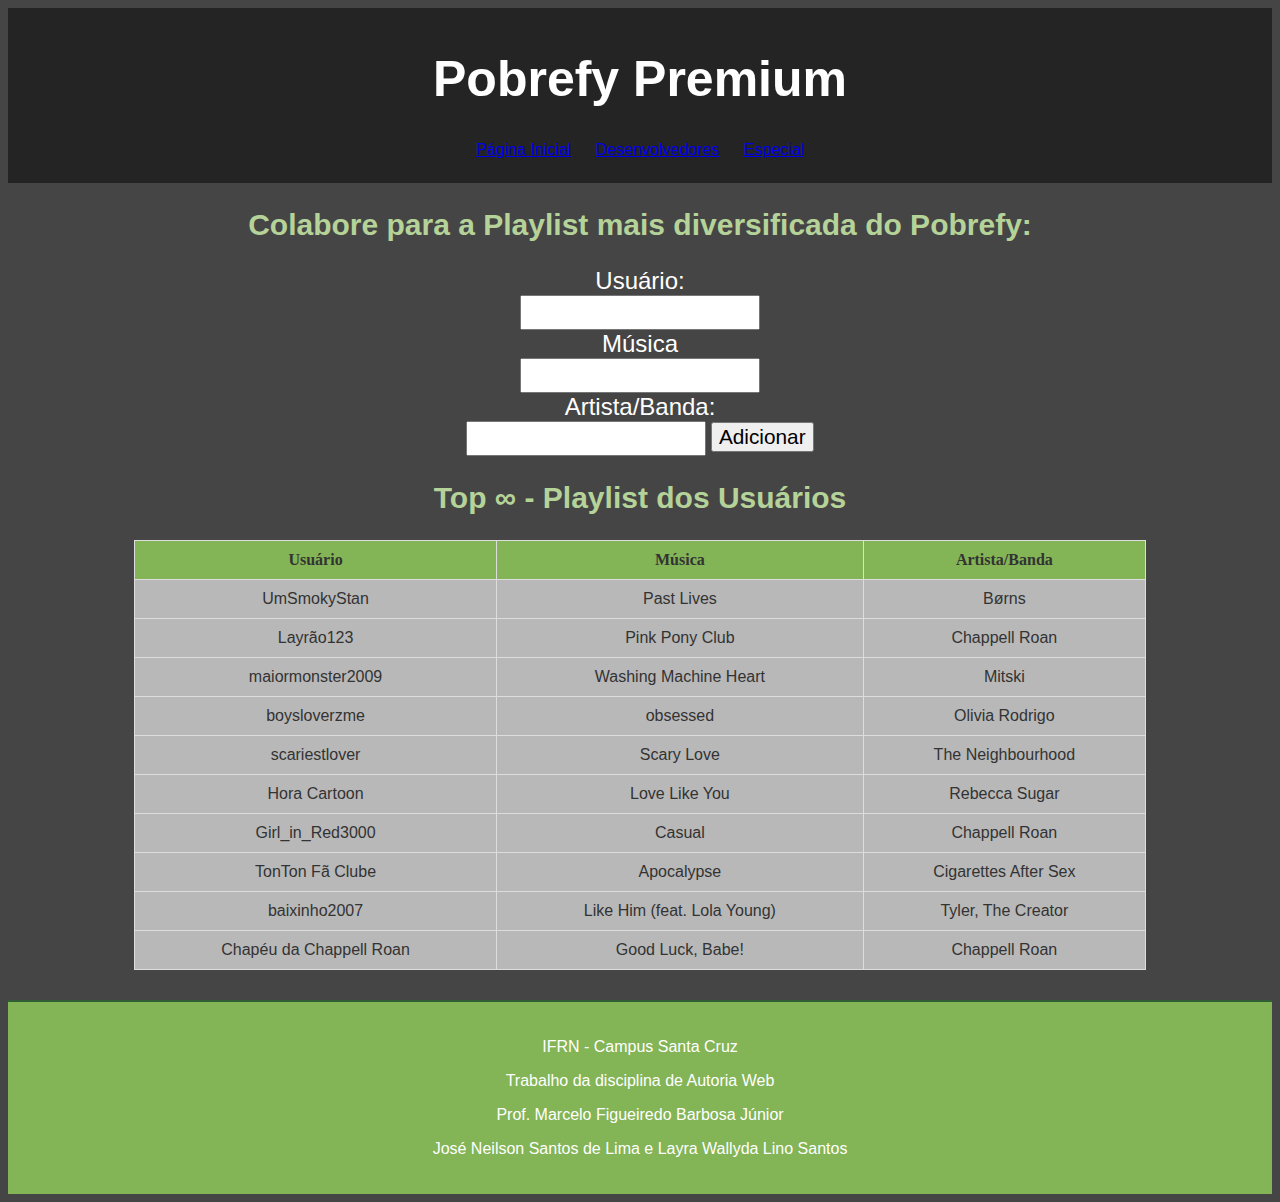
<file: index.html>
<!DOCTYPE html>
<html lang="pt-BR">
<head>
    <meta charset="UTF-8">
    <meta name="viewport" content="width=device-width, initial-scale=1.0">
    <title>Pobrefy Premium</title>
    <link rel="stylesheet" href="style.css">
    
</head>
<body>
    <header>
        <h1>Pobrefy Premium</h1>
        <nav>
            <ul>
                <li><a href="index.html">Página Inicial</a></li>
                <li><a href="desenvolvedores.html">Desenvolvedores</a></li>
                <li><a href="https://youtu.be/dQw4w9WgXcQ?feature=shared">Especial</a></li>
            </ul>
        </nav>
    </header>

    <main>
        <section>
            <h2>Colabore para a Playlist mais diversificada do Pobrefy:</h2>
            <form id="formulario">
                <label for="nome">Usuário:</label>
                <input type="text" id="nome" required>

                <label for="musica">Música</label>
                <input type="text" id="musica" required>

                <label for="artista">Artista/Banda:</label>
                <input type="text" id="artista" required>

                <button type="submit">Adicionar</button>
            </form>
        </section>

        <section>
            
            <table>
                <h2>Top ∞ - Playlist dos Usuários</h2>
                <thead>
                    <tr>
                        <th onclick="sortTable(0)">Usuário</th>
                        <th onclick="sortTable(1)">Música</th>
                        <th onclick="sortTable(2)">Artista/Banda</th>
                    </tr>
                </thead>
                <tbody id="tabela">
                    <tr>
                        <td>UmSmokyStan</td>
                        <td>Past Lives</td>
                        <td>Børns</td>
                    </tr>
                    <tr>
                        <td>Layrão123</td>
                        <td>Pink Pony Club</td>
                        <td>Chappell Roan</td>
                    </tr>
                    <tr>
                        <td>maiormonster2009</td>
                        <td>Washing Machine Heart</td>
                        <td>Mitski</td>
                    </tr>
                    <tr>
                        <td>boysloverzme</td>
                        <td>obsessed</td>
                        <td>Olivia Rodrigo</td>
                    </tr>
                    <tr>
                        <td>scariestlover</td>
                        <td>Scary Love</td>
                        <td>The Neighbourhood</td>
                    </tr>
                    <tr>
                        <td>Hora Cartoon</td>
                        <td>Love Like You</td>
                        <td>Rebecca Sugar</td>
                    </tr>
                    <tr>
                        <td>Girl_in_Red3000</td>
                        <td>Casual</td>
                        <td>Chappell Roan</td>
                    </tr>
                    <tr>
                        <td>TonTon Fã Clube</td>
                        <td>Apocalypse</td>
                        <td>Cigarettes After Sex</td>
                    </tr>
                    <tr>
                        <td>baixinho2007</td>
                        <td>Like Him (feat. Lola Young)</td>
                        <td>Tyler, The Creator</td>
                    </tr>
                    <tr>
                        <td>Chapéu da Chappell Roan</td>
                        <td>Good Luck, Babe!</td>
                        <td>Chappell Roan</td>
                    </tr>
                </tbody>
            </table>
        </section>
    </main>

    <footer>
        <p>IFRN - Campus Santa Cruz</p>
        <p>Trabalho da disciplina de Autoria Web</p>
        <p>Prof. Marcelo Figueiredo Barbosa Júnior</p>
        <p>José Neilson Santos de Lima e Layra Wallyda Lino Santos</p>
    </footer>

    <script src="script.js"></script>
</body>
</html>
</file>
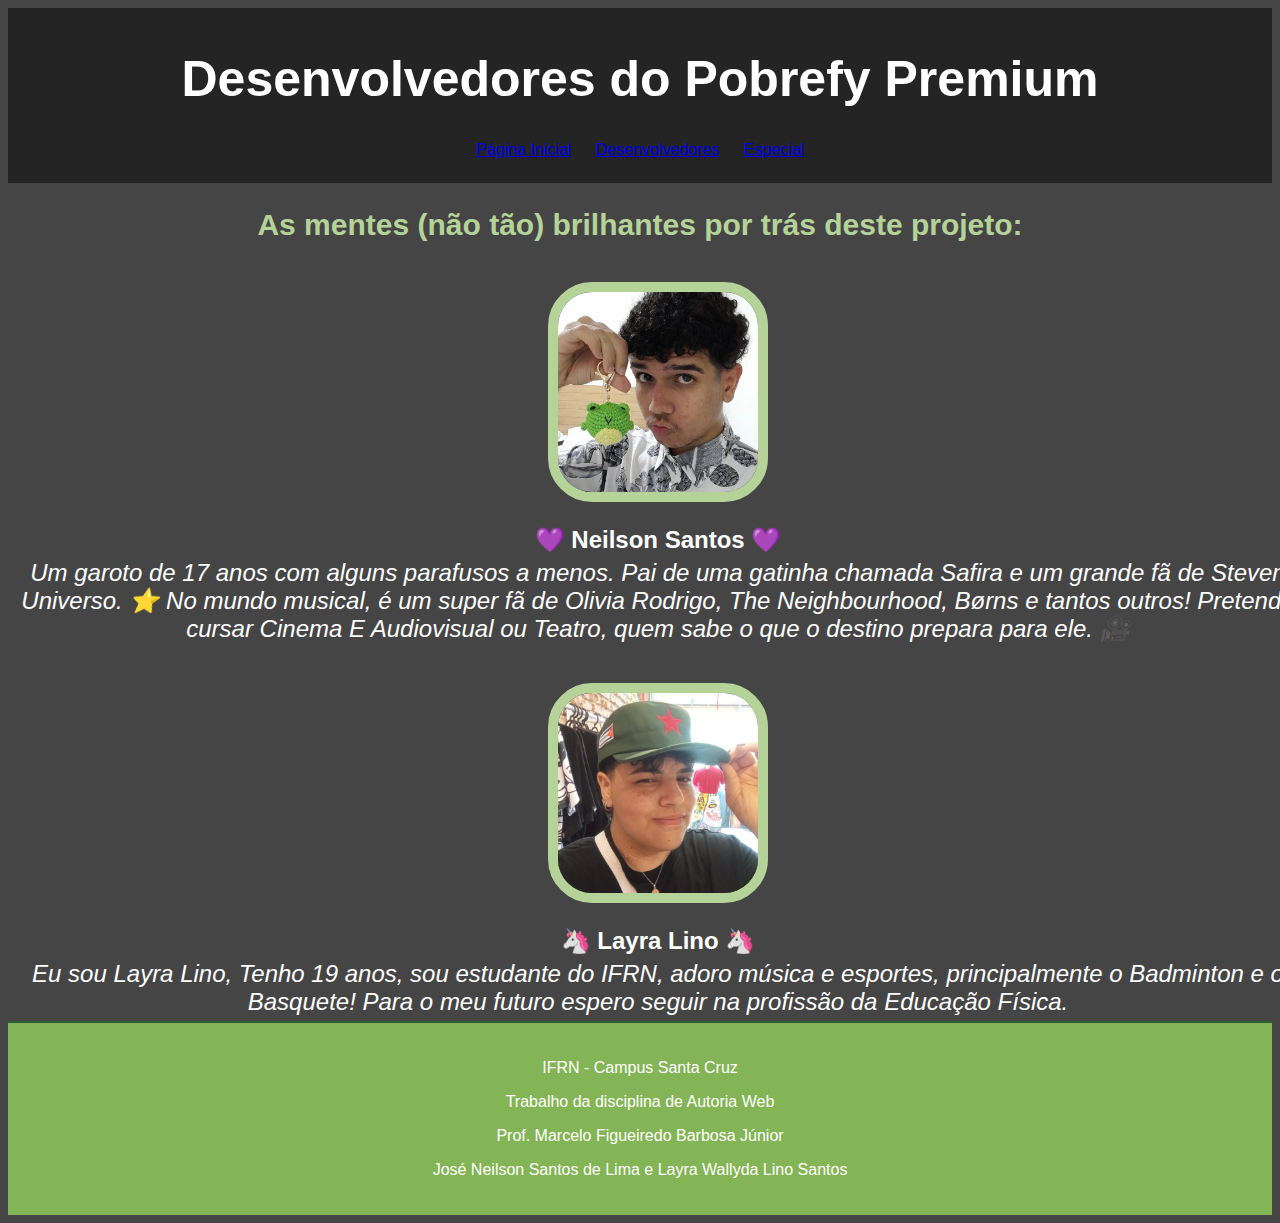
<file: desenvolvedores.html>
<!DOCTYPE html>
<html lang="pt-BR">
<head>
    <meta charset="UTF-8">
    <meta name="viewport" content="width=device-width, initial-scale=1.0">
    <title>Desenvolvedores do Pobrefy Premium</title>
    <link rel="stylesheet" href="style.css">
</head>
<body>

    <header>
        <h1>Desenvolvedores do Pobrefy Premium</h1>
        <nav>
            <ul>
                <li><a href="index.html">Página Inicial</a></li>
                <li><a href="desenvolvedores.html">Desenvolvedores</a></li>
                <li><a href="https://youtu.be/dQw4w9WgXcQ?feature=shared">Especial</a></li>
            </ul>
        </nav>
    </header>

    <main>
        <section>
            <h2>As mentes (não tão) brilhantes por trás deste projeto:</h2>

            <div class="dev">
                <img src="neilson.jpeg" alt="neilson">
                <h3>💜 Neilson Santos 💜</h3>
                <p> Um garoto de 17 anos com alguns parafusos a menos.
                    Pai de uma gatinha chamada Safira e um grande fã de Steven Universo. ⭐
                    No mundo musical, é um super fã de Olivia Rodrigo, The Neighbourhood, Børns e tantos outros!
                    Pretende cursar Cinema E Audiovisual ou Teatro, quem sabe o que o destino prepara para ele. 🎥
                </p>
            </div>

            <div class="dev">
                <img src="layra.jpeg" alt="layra">
                <h3>🦄 Layra Lino 🦄</h3>
                <p>Eu sou Layra Lino, Tenho 19 anos, sou estudante do IFRN, adoro música e esportes, 
                    principalmente o Badminton e o Basquete! 
                    Para o meu futuro espero seguir na profissão da Educação Física. 
                </p>
            </div>
        </section>
    </main>

    <footer>
        <p>IFRN - Campus Santa Cruz</p>
        <p>Trabalho da disciplina de Autoria Web</p>
        <p>Prof. Marcelo Figueiredo Barbosa Júnior</p>
        <p>José Neilson Santos de Lima e Layra Wallyda Lino Santos</p>
    </footer>

</body>
</html>
</file>
<file: style.css>
body {
    background-color: #464545;
    font-family: 'Arial', sans-serif;
    text-align: center;
    color: #333;
}

header {
    background: #242424;
    padding: 8px;
}

h1 {
    font-family:'Franklin Gothic Medium', 'Arial Narrow', Arial, sans-serif;
    font-size: 50px;
    color:#ffffff;
}

nav ul {
    list-style: none;
    padding: 0;
}

nav ul li {
    display: inline;
    margin: 10px;
}

table {
    background:#b8b8b8 ;
    width: 80%;
    margin: auto;
    border-collapse: collapse;
    margin-bottom: 30px;
}

th, td {
    border: 1px solid #ddd;
    padding: 10px;
}

th {
    background: #83b455;
    font-family: 'Georgia', serif;
}
footer {
    background: #83b455;
    padding: 20px;
    font-family: 'Arial', sans-serif;  
    border-top: 2px solid #315e34;
    color: #ffffff;
}

footer p {
    font-size: 16px;
}

form label {
    color: #ffffff;
    display: block;
    font-family:'Lucida Sans', 'Lucida Sans Regular', 'Lucida Grande', 'Lucida Sans Unicode', Geneva, Verdana, sans-serif;
    font-size: 1.5em; 
    word-spacing: 5px;
}
form button {
    font-family:'Lucida Sans', 'Lucida Sans Regular', 'Lucida Grande', 'Lucida Sans Unicode', Geneva, Verdana, sans-serif;
    font-size: 1.3em; 
    word-spacing: 5px;
}
form input {
    font-family:'Lucida Sans', 'Lucida Sans Regular', 'Lucida Grande', 'Lucida Sans Unicode', Geneva, Verdana, sans-serif;
    font-size: 1.1em; 
    flex-grow: 1; 
    padding: 5px; 
    margin: 0;
}

@media screen and (max-width: 768px) {
    body {
        font-size: 14px;
    }

    table {
        width: 100%;
    }

    header, footer {
        padding: 10px;
    }
}

@media screen and (max-width: 480px) {
    h1 {
        font-size: 28px;
    }

    footer p {
        font-size: 14px;
    }
}

section {
    text-align: center;
}
h2 {
    color:#b5d399;
    font-family:'Franklin Gothic Medium', 'Arial Narrow', Arial, sans-serif;
    font-size: 30px;
}
.dev {
    gap: 0px; 
    text-align: center;
}
.dev {
    margin: auto;
    width: 1300px;
    gap: 10px; 
}
.dev img {
    width: 200px; 
    height: 200px;
    object-fit: cover; 
    border-radius: 20%; 
    border: 10px solid #b5d399; 
    display: block;
    margin: auto; 
    margin-bottom: 5px; 
    margin-top: 40px;
    text-align: center;
}
.dev h3 {
    color:#ffffff;
    font-size: 1.5em;
    margin-bottom: 0px;
    text-align: center;
}
.dev p {
    font-family:'Lucida Sans', 'Lucida Sans Regular', 'Lucida Grande', 'Lucida Sans Unicode', Geneva, Verdana, sans-serif;
    font-size: 1.5em; 
    color: #ffffff;
    font-style: italic;
    text-align: center; 
    margin: 5px; 
}
</file>
